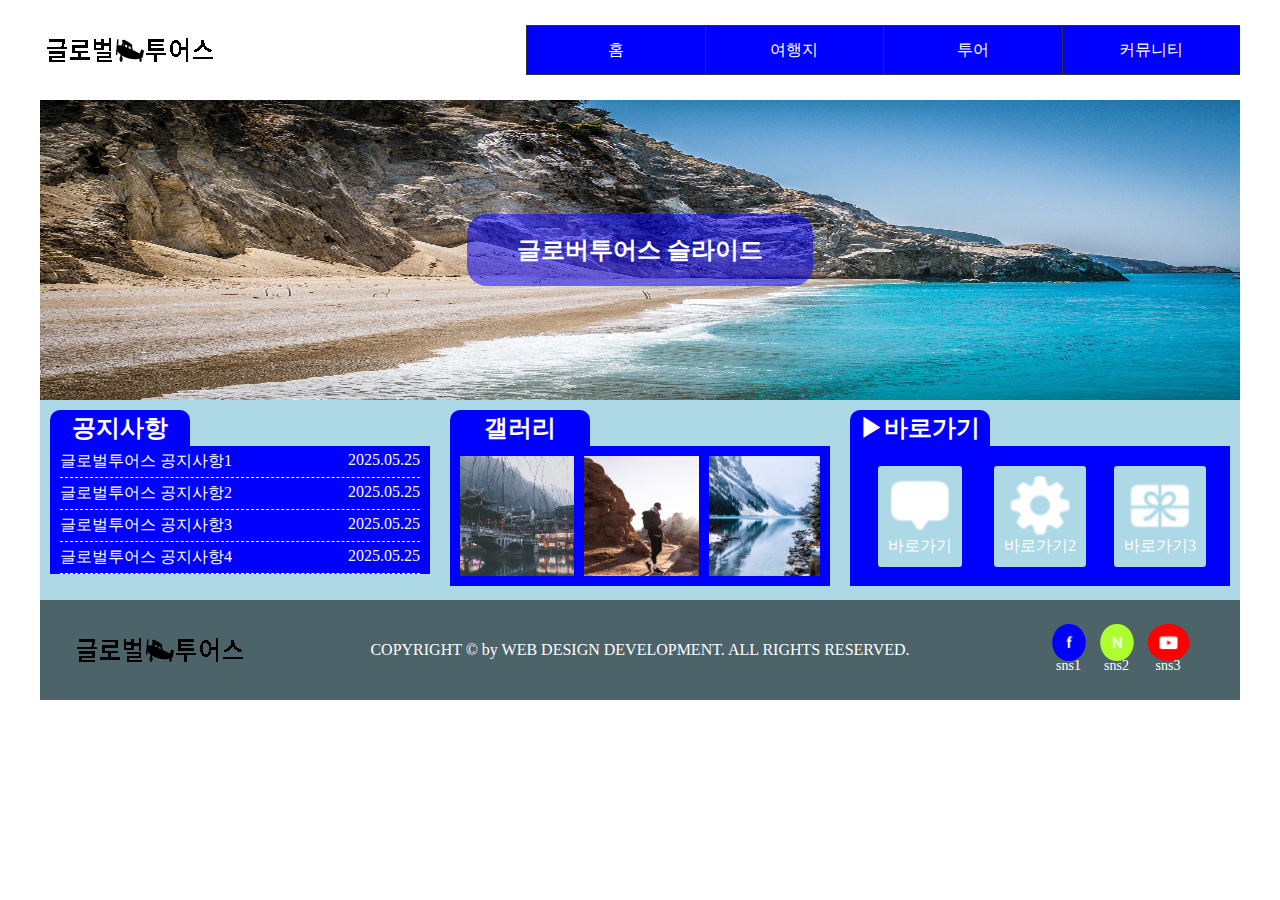
<file: 20250503 연습/유형 A/index.html>
<!DOCTYPE html>
<html lang="en">
<head>
    <meta charset="UTF-8">
    <meta name="viewport" content="width=device-width, initial-scale=1.0">
    <title>글로벌 투어스로 오세요</title>
    <link href="css/index.css" rel="stylesheet">
    <script src="js/jquery-1.12.3.js"></script>
    <script src="js/index.js"></script>
</head>
<body>
    <div id="main-div">
        <header>
            <h1><a href="#"><img src="images/logo.png" alt="글로벌투어스 로고" width="180" height="40"></a></h1>
            <div>
                <nav>
                    <ul>
                        <li>
                            <a href="#">홈</a>
                            <ul class="sub">
                                <li><a href="#">회사소개</a></li>
                                <li><a href="#">CEO인사말</a></li>
                                <li><a href="#">회사비전</a></li>
                                <li><a href="#">오시는길</a></li>
                            </ul>
                        </li>
                        <li>
                            <a href="#">여행지</a>
                            <ul class="sub">
                                <li><a href="#">아시아</a></li>
                                <li><a href="#">유럽</a></li>
                                <li><a href="#">북미</a></li>
                                <li><a href="#">기타지역</a></li>
                            </ul>
                        </li>
                        <li>
                            <a href="#">투어</a>
                            <ul class="sub">
                                <li><a href="#">패키지 투어</a></li>
                                <li><a href="#">맞춤형 투어</a></li>
                                <li><a href="#">테마 투어</a></li>
                                <li><a href="#">당일치기</a></li>
                            </ul>
                        </li>
                        <li>
                            <a href="#">커뮤니티</a>
                            <ul class="sub">
                                <li><a href="#">이용후기</a></li>
                                <li><a href="#">갤러리</a></li>
                                <li><a href="#">문의하기</a></li>
                            </ul>
                        </li>
                    </ul>
                </nav>
            </div>
        </header>
        <main>
            <ul class="slide">
                <li><a href="#">
                    <h2>글로버투어스 슬라이드</h2>
                    <img src="images/s1.jpg" alt="슬라이드" width="1200" height="300">
                </a></li>

                <li><a href="#">
                    <h2>글로버투어스 슬라이드2</h2>
                    <img src="images/s2.jpg" alt="슬라이드2" width="1200" height="300">
                </a></li>

                <li><a href="#">
                    <h2>글로버투어스 슬라이드3</h2>
                    <img src="images/s3.jpg" alt="슬라이드3" width="1200" height="300">
                </a></li>
            </ul>
            <section class="contents">
                <article class="notice">
                    <h2>공지사항</h2>
                    <ul>
                        <li><a href="#"><span>글로벌투어스 공지사항1</span><span>2025.05.25</span></a></li>
                        <li><a href="#"><span>글로벌투어스 공지사항2</span><span>2025.05.25</span></a></li>
                        <li><a href="#"><span>글로벌투어스 공지사항3</span><span>2025.05.25</span></a></li>
                        <li><a href="#"><span>글로벌투어스 공지사항4</span><span>2025.05.25</span></a></li>
                    </ul>
                </article>
                <article class="gallery">
                    <h2>갤러리</h2>
                    <ul>
                        <li><a href="#"><img src="images/g1.jpg" alt="gallery 이미지1" width="120" height="120"></a></li>
                        <li><a href="#"><img src="images/g2.jpg" alt="gallery 이미지2" width="120" height="120"></a></li>
                        <li><a href="#"><img src="images/g3.jpg" alt="gallery 이미지3" width="120" height="120"></a></li>
                    </ul>
                </article>
                <article class="rightGo">
                    <h2>▶바로가기</h2>
                    <ul>
                        <li><a href="#"><img src="images/icon01.png" alt="바로가기 이미지1" width="60" height="60"><span>바로가기</span></a></li>
                        <li><a href="#"><img src="images/icon02.png" alt="바로가기 이미지2" width="60" height="60"><span>바로가기2</span></a></li>
                        <li><a href="#"><img src="images/icon03.png" alt="바로가기 이미지3" width="60" height="60"><span>바로가기3</span></a></li>
                    </ul>
                </article>
            </section>
        </main>
        <footer>
            <article><a href="#"><img src="images/graylogo.png" width="180" height="40" alt="푸터 그레이스케일 로고"></a></article>
            <article><span>COPYRIGHT © by WEB DESIGN DEVELOPMENT. ALL RIGHTS RESERVED.</span></article>
            <article class="snsHolder"><ul>
                <li><a href="#"><img src="images/sns1.png" alt="sns이미지1" width="8" height="11"></a><span>sns1</span></li>
                <li><a href="#"><img src="images/sns2.png" alt="sns이미지2" width="8" height="11"></a><span>sns2</span></li>
                <li><a href="#"><img src="images/sns3.png" alt="sns이미지3" width="15" height="11"></a><span>sns3</span></li>
            </ul></article>
        </footer>
    </div>

    <div id="modal">
        <div class="wrap">
            <h2>글로버투어스 공지사항</h2>
            <img src="images/pop.jpg" alt="팝업이미지" width="500" height="400">
            <p>글로버 투어스 공지사항
                팝업창 내용입니다.
                <strong>강조하고 싶을 부분은 강조해주세요!</strong>
            </p>
        </div>
        <button class="modal_btn">닫기</button>
    </div>
</body>
</html>
</file>
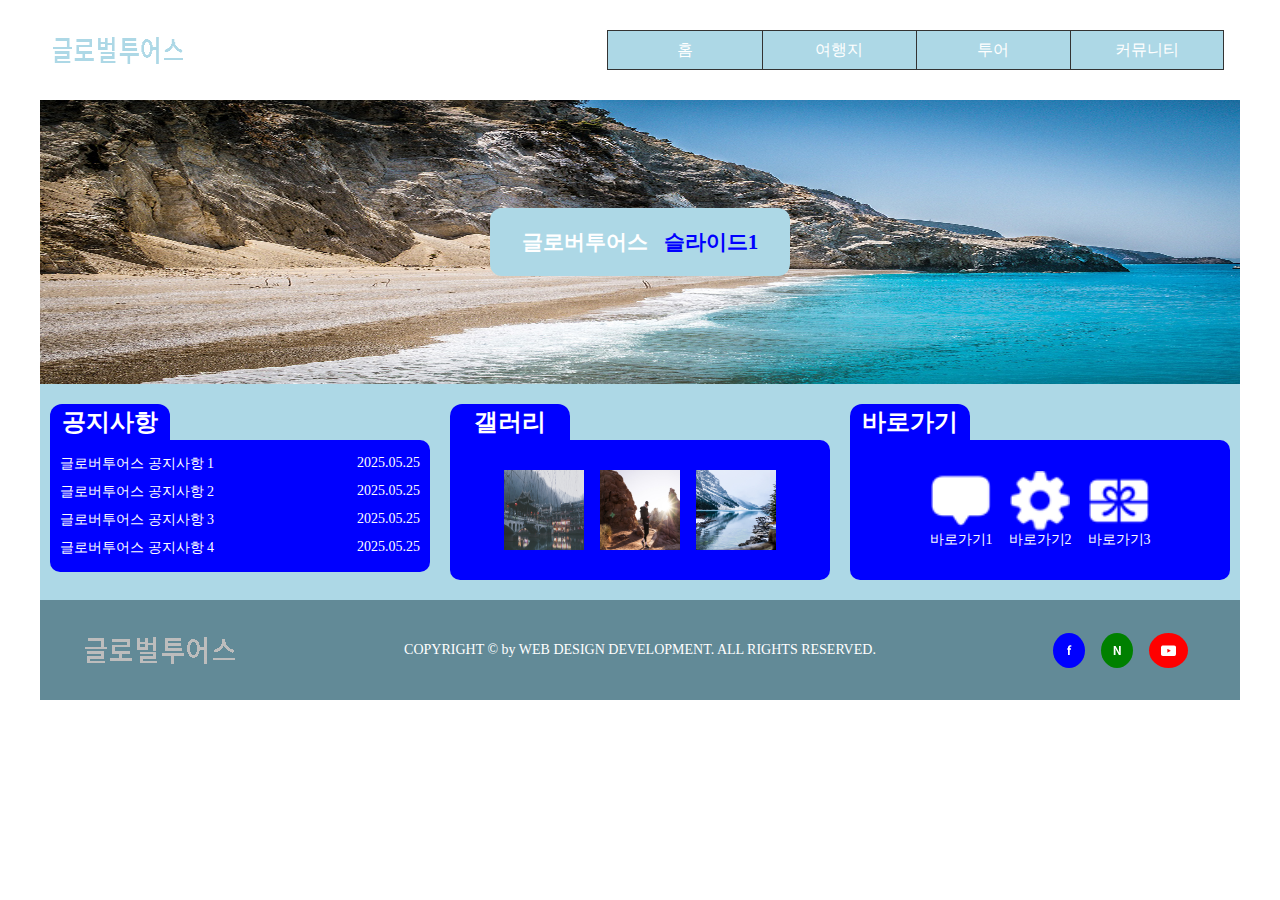
<file: 20250504 연습/a유형복습/index.html>
<!DOCTYPE html>
<html lang="en">
<head>
    <meta charset="UTF-8">
    <meta name="viewport" content="width=device-width, initial-scale=1.0">
    <title>글로벌투어스 홈페이지</title>
    <link href="css/style.css" rel="stylesheet">
    <script src="js/jquery-1.12.3.js"></script>
    <script src="js/script.js" type="module"></script>
</head>
<body>
    <div id="whole-wrap">
        <header>
            <h1><a href="#"><img src="images/logo.png" alt="글로벌투어스 로고" width="180" height="40"></a></h1>
            <nav id="nav">
                <ul>
                    <li>
                        <a href="#">홈</a>
                        <ul class="subNav">
                            <li><a href="#">회사소개</a></li>
                            <li><a href="#">CEO인사말</a></li>
                            <li><a href="#">회사비전</a></li>
                            <li><a href="#">오시는길</a></li>
                        </ul>
                    </li>
                    <li>
                        <a href="#">여행지</a>
                        <ul class="subNav">
                            <li><a href="#">아시아</a></li>
                            <li><a href="#">유럽</a></li>
                            <li><a href="#">북미</a></li>
                            <li><a href="#">기타지역</a></li>
                        </ul>
                    </li>
                    <li>
                        <a href="#">투어</a>
                        <ul class="subNav">
                            <li><a href="#">패키지 투어</a></li>
                            <li><a href="#">맞춤형 투어</a></li>
                            <li><a href="#">테마 투어</a></li>
                            <li><a href="#">당일치기</a></li>
                        </ul>
                    </li>
                    <li>
                        <a href="#">커뮤니티</a>
                        <ul class="subNav">
                            <li><a href="#">이용후기</a></li>
                            <li><a href="#">갤러리</a></li>
                            <li><a href="#">문의하기</a></li>
                        </ul>
                    </li>
                </ul>
            </nav>
        </header>
        <main>
            <div id="main1">
                <ul id="slideUl">
                    <li>
                        <a href="#"><img src="images/s1.jpg" alt="메인 슬라이드1"></a>
                        <div>글로버투어스<span>슬라이드1</span></div>
                    </li>
                    <li>
                        <a href="#"><img src="images/s2.jpg" alt="메인 슬라이드2"></a>
                        <div>글로버투어스<span>슬라이드2</span></div>
                    </li>
                    <li>
                        <a href="#"><img src="images/s3.jpg" alt="메인 슬라이드3"></a>
                        <div>글로버투어스<span>슬라이드3</span></div>
                    </li>
                </ul>
            </div>
            <div id="main2">
                <article class="main2Article firstArticle">
                    <h2>공지사항</h2>
                    <ul>
                        <li><a href="#">글로버투어스 공지사항 1 <span>2025.05.25</span></a></li>
                        <li><a href="#">글로버투어스 공지사항 2 <span>2025.05.25</span></a></li>
                        <li><a href="#">글로버투어스 공지사항 3 <span>2025.05.25</span></a></li>
                        <li><a href="#">글로버투어스 공지사항 4 <span>2025.05.25</span></a></li>
                    </ul>
                </article>
                <article class="main2Article secArticle">
                    <h2>갤러리</h2>
                    <ul>
                        <li><a href="#"><img src="images/g1.jpg" alt="갤러리 이미지1" width="80" height="80"></a></li>
                        <li><a href="#"><img src="images/g2.jpg" alt="갤러리 이미지2" width="80" height="80"></a></li>
                        <li><a href="#"><img src="images/g3.jpg" alt="갤러리 이미지3" width="80" height="80"></a></li>
                    </ul>
                </article>
                <article class="main2Article trdArticle">
                    <h2>바로가기</h2>
                    <ul>
                        <li><a href="#"><img src="images/icon01.png" alt="바로가기 이미지1" width="60" height="60"><span>바로가기1</span></a></li>
                        <li><a href="#"><img src="images/icon02.png" alt="바로가기 이미지2" width="60" height="60"><span>바로가기2</span></a></li>
                        <li><a href="#"><img src="images/icon03.png" alt="바로가기 이미지3" width="60" height="60"><span>바로가기3</span></a></li>
                    </ul>
                </article>
            </div>
        </main>
        <footer>
            <div><a href="#"><img src="images/graylogo.png" alt="그레이스케일 푸터 로고" width="180" height="40"></a></div>
            <div><p>COPYRIGHT © by WEB DESIGN DEVELOPMENT. ALL RIGHTS RESERVED.</p></div>
            <div>
                <ul>
                    <li><a href="#"><img src="images/sns1.png" alt="푸터 sns 이미지1" width="8" height="11"></a></li>
                    <li><a href="#"><img src="images/sns2.png" alt="푸터 sns 이미지1" width="8" height="11"></a></li>
                    <li><a href="#"><img src="images/sns3.png" alt="푸터 sns 이미지1" width="15" height="11"></a></li>
                </ul>
            </div>
        </footer>
    </div>

    <div id="modal">
        <div>
            <h2>제목: 글로버투어스 공지사항</h2>
            <img src="images/pop.jpg" alt="글로버투어스팝업 이미지" width="400" height="200">
            <p>글로버 투어스 공지사항
                팝업창 내용입니다.
            <span>강조하고 싶을 부분은 강조해주세요!</span></p>
        </div>
        <button class="theBtn">닫기</button>
    </div>
</body>
</html>
</file>
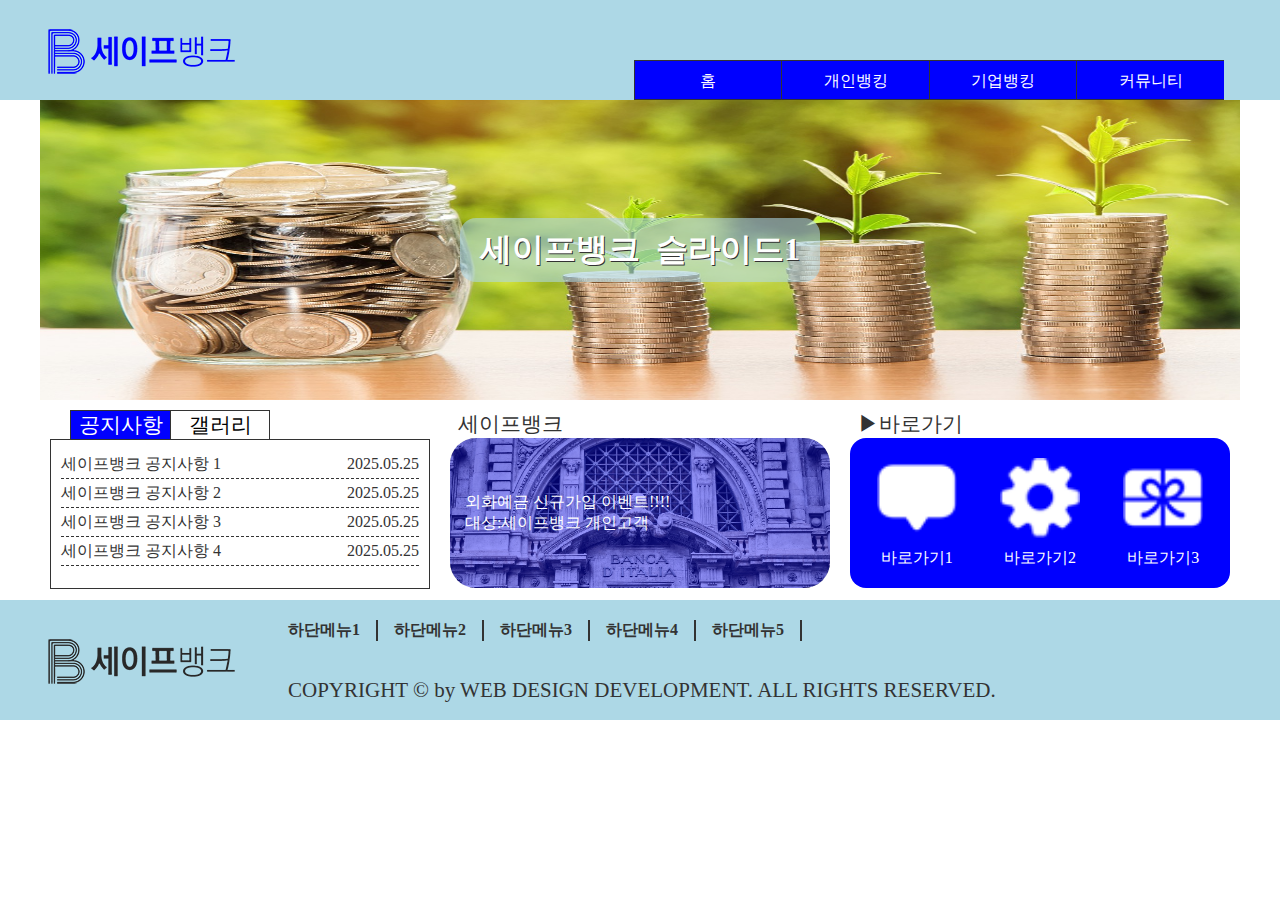
<file: 20250504 연습/b유형첫공부/index.html>
<!DOCTYPE html>
<html lang="en">
<head>
    <meta charset="UTF-8">
    <meta name="viewport" content="width=device-width, initial-scale=1.0">
    <title>세이프뱅크 홈페이지</title>
    <link href="css/style.css" rel="stylesheet">
    <script src="js/jquery-1.12.3.js"></script>
    <script src="js/script.js" type="module"></script>
</head>
<body>
    <div id="origin-wrap">
        <header>
            <div id="real-header">
                <h1><a href="#"><img src="images/logo.png" alt="세이프뱅크 로고 이미지" width="200" height="58"></a></h1>
                <nav id="main-nav">
                    <ul>
                        <li>
                            <a href="#">홈</a>
                            <ul>
                                <li><a href="#">회사소개</a></li>
                                <li><a href="#">경영진소개</a></li>
                                <li><a href="#">사회적책임</a></li>
                                <li><a href="#">역사&연혁</a></li>
                            </ul>
                        </li>
                        <li>
                            <a href="#">개인뱅킹</a>
                            <ul>
                                <li><a href="#">계좌개설</a></li>
                                <li><a href="#">대출상품</a></li>
                                <li><a href="#">예금상품</a></li>
                                <li><a href="#">카드서비스</a></li>
                            </ul>
                        </li>
                        <li>
                            <a href="#">기업뱅킹</a>
                            <ul>
                                <li><a href="#">기업계좌</a></li>
                                <li><a href="#">금융지원</a></li>
                                <li><a href="#">결제서비스</a></li>
                                <li><a href="#">컨설팅</a></li>
                            </ul>
                        </li>
                        <li>
                            <a href="#">커뮤니티</a>
                            <ul>
                                <li><a href="#">최신뉴스</a></li>
                                <li><a href="#">공지사항</a></li>
                                <li><a href="#">고객센터</a></li>
                            </ul>
                        </li>
                    </ul>
                </nav>
            </div>
        </header>
        <main>
            <div class="slide">
                <ul>
                    <li><a href="#"><img src="images/s1.jpg" alt="슬라이드 이미지1"><div>세이프뱅크 <span>슬라이드1</span></div></a></li>
                    <li><a href="#"><img src="images/s2.jpg" alt="슬라이드 이미지2"><div>세이프뱅크 <span>슬라이드2</span></div></a></li>
                    <li><a href="#"><img src="images/s3.jpg" alt="슬라이드 이미지3"><div>세이프뱅크 <span>슬라이드3</span></div></a></li>
                </ul>
            </div>
            
            <div class="main2">
                <div class="mainArticle firArticle">
                    <div id="h2Wrapper">
                        <h2><button class="active">공지사항</button></h2>
                        <h2><button>갤러리</button></h2>
                    </div>
                    <div id="notice" class="same active">
                        <ul>
                            <li><a href="#">세이프뱅크 공지사항 1<span>2025.05.25</span></a></li>
                            <li><a href="#">세이프뱅크 공지사항 2<span>2025.05.25</span></a></li>
                            <li><a href="#">세이프뱅크 공지사항 3<span>2025.05.25</span></a></li>
                            <li><a href="#">세이프뱅크 공지사항 4<span>2025.05.25</span></a></li>
                        </ul>
                    </div>
                    <div id="gallery" class="same">
                        <ul>
                            <li><a href="#"><img src="images/g1.jpg" alt="갤러리 이미지1" width="80" height="80"></a></li>
                            <li><a href="#"><img src="images/g2.jpg" alt="갤러리 이미지2" width="80" height="80"></a></li>
                            <li><a href="#"><img src="images/g3.jpg" alt="갤러리 이미지3" width="80" height="80"></a></li>
                        </ul>
                    </div>
                </div>
                <article class="mainArticle secArticle">
                    <h2>세이프뱅크</h2>
                    <div>
                        <div></div>
                        <p>외화예금 신규가입 이벤트!!!!
                            대상:세이프뱅크 개인고객</p>
                    </div>
                </article>
                <article class="mainArticle trdArticle">
                    <h2>▶바로가기</h2>
                    <ul>
                        <li><a href="#"><img src="images/icon01.png" alt="바로가기 이미지1" width="80" height="80"><span>바로가기1</span></a></li>
                        <li><a href="#"><img src="images/icon02.png" alt="바로가기 이미지1" width="80" height="80"><span>바로가기2</span></a></li>
                        <li><a href="#"><img src="images/icon03.png" alt="바로가기 이미지1" width="80" height="80"><span>바로가기3</span></a></li>
                    </ul>
                </article>
            </div>
        </main>
        <footer>
            <div id="realFooter">
                <div class="footerLogo"><a href="#"><img src="images/graylogo.png" alt="푸터로고" width="200" height="58"></a></div>
                <div class="rest">
                    <ul>
                        <li><a href="#">하단메뉴1</a></li>
                        <li><a href="#">하단메뉴2</a></li>
                        <li><a href="#">하단메뉴3</a></li>
                        <li><a href="#">하단메뉴4</a></li>
                        <li><a href="#">하단메뉴5</a></li>
                    </ul>

                    <div class="copyright">COPYRIGHT © by WEB DESIGN DEVELOPMENT. ALL RIGHTS RESERVED.
                    </div>
                </div>
            </div>
        </footer>
    </div>

    <div id="modal">
        <div class="modalWrap">
            <h2>제목: 세이프뱅크 공지사항</h2>
            <img src="images/pop.jpg" alt="팝업이미지" width="400" height="200">
            <p>내용:세이프뱅크 공지사항
                팝업창 내용입니다.
                <span>강조하고 싶을 부분은 강조해주세요!</span>
            </p>
        </div>
        <button class="exit">닫기</button>
    </div>
</body>
</html>
</file>
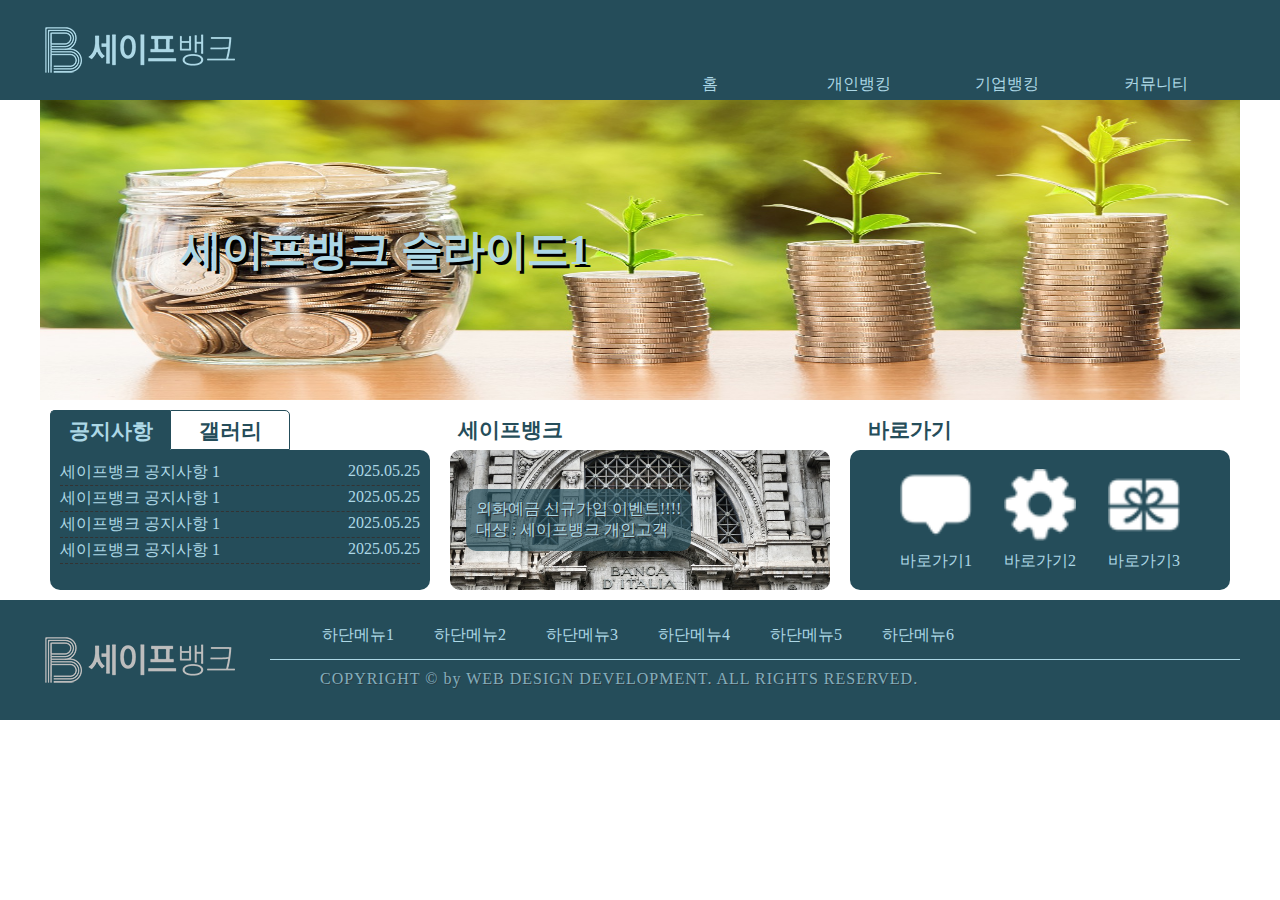
<file: 20250505 연습/b유형복습/index.html>
<!DOCTYPE html>
<html lang="en">
<head>
    <meta charset="UTF-8">
    <meta name="viewport" content="width=device-width, initial-scale=1.0">
    <title>세이프뱅크</title>
    <link href="css/style.css" rel="stylesheet">
    <script src="js/jquery-1.12.3.js"></script>
    <script src="js/script.js" type="module"></script>
</head>
<body>
    <div id="main-wrap">
        <header>
            <div id="real-header">
                <div id="logo-wrapper">
                    <h1><a href="#"><img src="images/logo.png" alt="세이프뱅크 로고" width="200" height="52"></a></h1>
                </div>
                <div id="nav-wrapper">
                    <nav>
                        <ul>
                            <li>
                                <a href="#">홈</a>
                                <ul class="sub-nav">
                                    <li><a href="#">회사소개</a></li>
                                    <li><a href="#">경영진소개</a></li>
                                    <li><a href="#">사회적책임</a></li>
                                    <li><a href="#">역사&연혁</a></li>
                                </ul>
                            </li>
                            <li>
                                <a href="#">개인뱅킹</a>
                                <ul class="sub-nav">
                                    <li><a href="#">계좌개설</a></li>
                                    <li><a href="#">대출상품</a></li>
                                    <li><a href="#">예금상품</a></li>
                                    <li><a href="#">카드서비스</a></li>
                                </ul>
                            </li>
                            <li>
                                <a href="#">기업뱅킹</a>
                                <ul class="sub-nav">
                                    <li><a href="#">기업계좌</a></li>
                                    <li><a href="#">금융지원</a></li>
                                    <li><a href="#">결제서비스</a></li>
                                    <li><a href="#">컨설팅</a></li>
                                </ul>
                            </li>
                            <li>
                                <a href="#">커뮤니티</a>
                                <ul class="sub-nav">
                                    <li><a href="#">최신뉴스</a></li>
                                    <li><a href="#">공지사항</a></li>
                                    <li><a href="#">고객센터</a></li>
                                </ul>
                            </li>
                        </ul>
                    </nav>
                </div>
            </div>
        </header>
        <main>
            <div id="slide-div">
                <ul>
                    <li><a href="#"><img src="images/s1.jpg" alt="슬라이드 이미지1"><span>세이프뱅크 슬라이드1</span></a></li>
                    <li><a href="#"><img src="images/s2.jpg" alt="슬라이드 이미지2"><span>세이프뱅크 슬라이드2</span></a></li>
                    <li><a href="#"><img src="images/s3.jpg" alt="슬라이드 이미지3"><span>세이프뱅크 슬라이드3</span></a></li>
                </ul>
            </div>
            <div id="other-div">
                <div id="not-div">
                    <div id="h2-wrapper">
                        <h2 class="active">공지사항</h2>
                        <h2>갤러리</h2>
                    </div>

                    <div id="take-2-wrapper">
                        <div id="notice" class="active">
                            <ul>
                                <li><a href="#">세이프뱅크 공지사항 1<span>2025.05.25</span></a></li>
                                <li><a href="#">세이프뱅크 공지사항 1<span>2025.05.25</span></a></li>
                                <li><a href="#">세이프뱅크 공지사항 1<span>2025.05.25</span></a></li>
                                <li><a href="#">세이프뱅크 공지사항 1<span>2025.05.25</span></a></li>
                            </ul>
                        </div>

                        <div id="gallery">
                            <ul>
                                <li><a href="#"><img src="images/g1.jpg" alt="갤러리 이미지1" width="100" height="80"></a></li>
                                <li><a href="#"><img src="images/g2.jpg" alt="갤러리 이미지2" width="100" height="80"></a></li>
                                <li><a href="#"><img src="images/g3.jpg" alt="갤러리 이미지3" width="100" height="80"></a></li>
                            </ul>
                        </div>
                    </div>
                </div>
                <article id="banner-div">
                    <h2>세이프뱅크</h2>
                    <div>
                        <div></div>
                        <p>외화예금 신규가입 이벤트!!!!<br>대상 : 세이프뱅크 개인고객</p>
                    </div>
                </article>
                <article id="right-go-div">
                    <h2>바로가기</h2>
                    <ul>
                        <li><a href="#"><img src="images/icon01.png" alt="바로가기 이미지1"><span>바로가기1</span></a></li>
                        <li><a href="#"><img src="images/icon02.png" alt="바로가기 이미지2"><span>바로가기2</span></a></li>
                        <li><a href="#"><img src="images/icon03.png" alt="바로가기 이미지3"><span>바로가기3</span></a></li>
                    </ul>
                </article>
            </div>
        </main>
        <footer>
            <div id="real-footer">
                <div id="footer-logo-wrapper"><a href="#"><img src="images/graylogo.png" alt="푸터 로고 이미지입니다" width="200" height="52"></a></div>
                <div id="footer-other-wrapper">
                    <div id="footer-menu">
                        <ul>
                            <li><a href="#">하단메뉴1</a></li>
                            <li><a href="#">하단메뉴2</a></li>
                            <li><a href="#">하단메뉴3</a></li>
                            <li><a href="#">하단메뉴4</a></li>
                            <li><a href="#">하단메뉴5</a></li>
                            <li><a href="#">하단메뉴6</a></li>
                        </ul>
                    </div>
                    <div id="footer-copyright">COPYRIGHT © by WEB DESIGN DEVELOPMENT. ALL RIGHTS RESERVED.</div>
                </div>
            </div>
        </footer>
    </div>

    <div id="modal">
        <div id="modal-wrap">
            <h2>세이프뱅크 공지사항</h2>
            <img src="images/pop.jpg" alt="세이프뱅크 팝업 이미지" width="500" height="300">
            <p>세이프뱅크 공지사항
                팝업창 내용입니다.
                <span>강조하고 싶을 부분은 강조해주세요!</span>
            </p>
        </div>

        <button>닫기</button>
    </div>
</body>
</html>
</file>
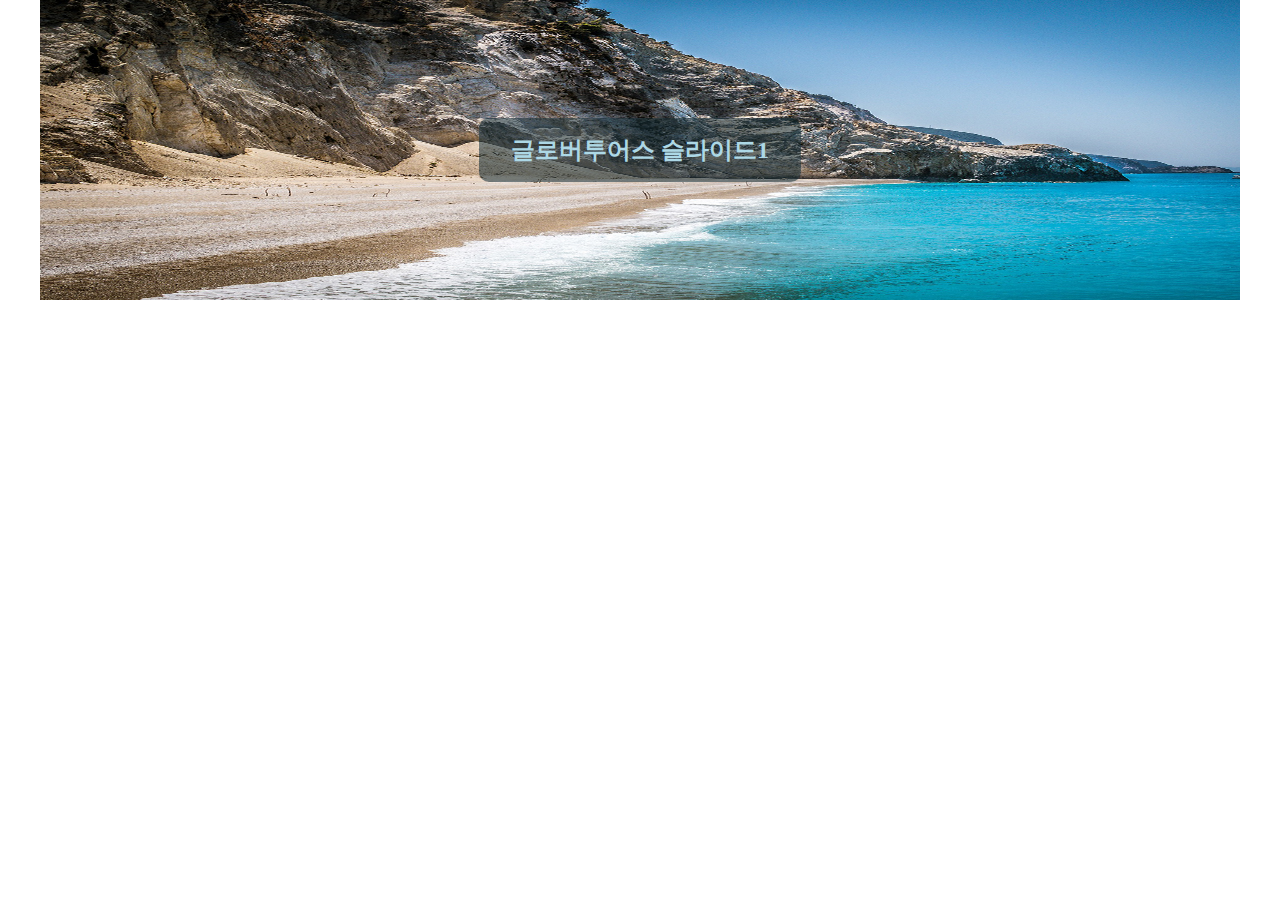
<file: 20250506 연습/a 유형 슬라이드 복습/index.html>
<!DOCTYPE html>
<html lang="en">
<head>
    <meta charset="UTF-8">
    <meta name="viewport" content="width=device-width, initial-scale=1.0">
    <title>글로벌투어스</title>
    <link href="css/style.css" rel="stylesheet">
    <script src="js/jquery-1.12.3.js"></script>
    <script src="js/script.js"></script>
</head>
<body>
    <div id="slide">
        <ul>
            <li><a href="#"><img src="images/s1.jpg" alt="슬라이드 이미지1"><span>글로버투어스 슬라이드1</span></a></li>
            <li><a href="#"><img src="images/s2.jpg" alt="슬라이드 이미지2"><span>글로버투어스 슬라이드1</span></a></li>
            <li><a href="#"><img src="images/s3.jpg" alt="슬라이드 이미지3"><span>글로버투어스 슬라이드1</span></a></li>
        </ul>
    </div>
</body>
</html>
</file>
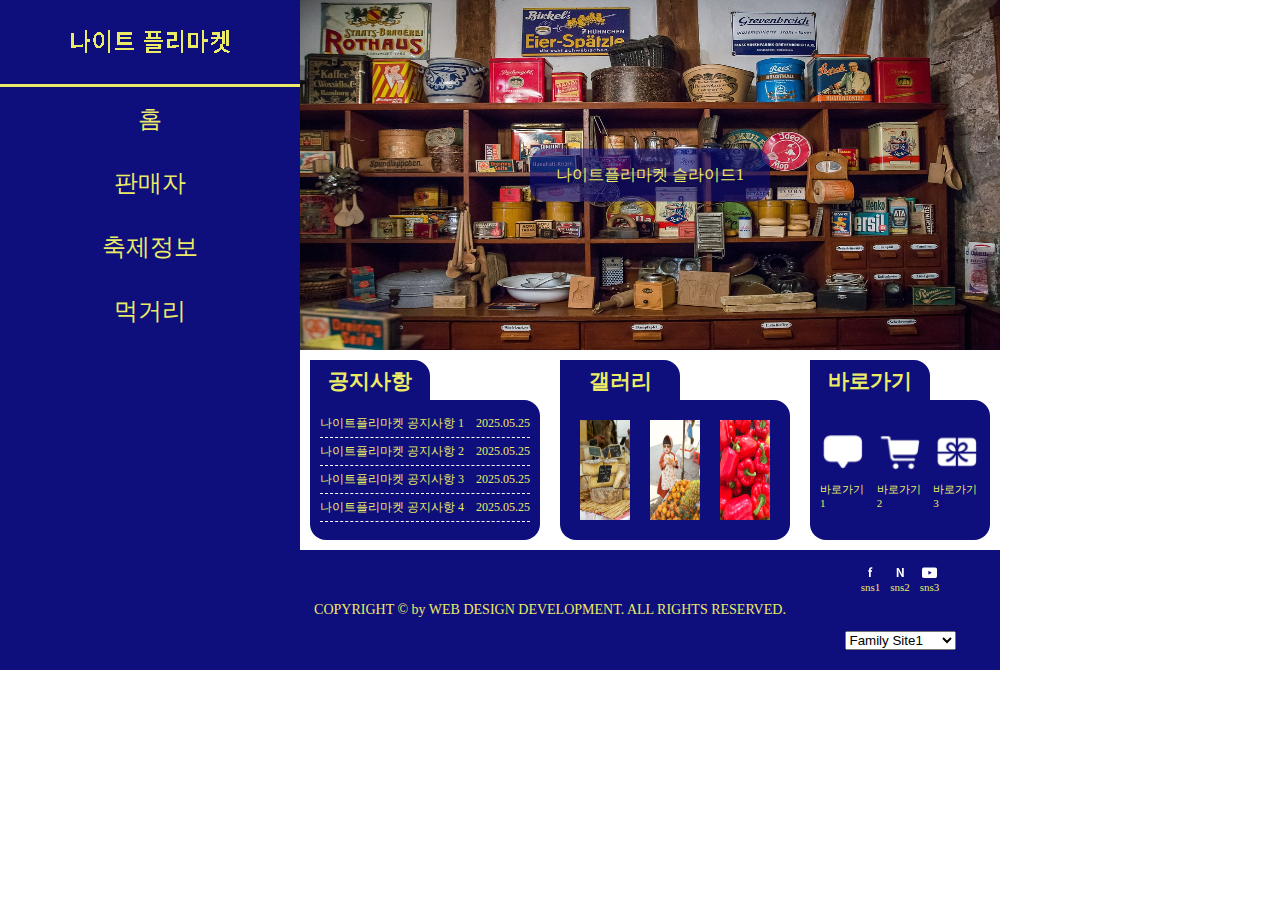
<file: 20250506 연습/c유형 첫 공부/index.html>
<!DOCTYPE html>
<html lang="en">
<head>
    <meta charset="UTF-8">
    <meta name="viewport" content="width=device-width, initial-scale=1.0">
    <title>나트 플리마켓</title>
    <link href="css/style.css" rel="stylesheet">
    <script src="js/jquery-1.12.3.js"></script>
    <script src="js/script.js"></script>
</head>
<body>
    <div id="whole-wrapper">
        <header>
            <h1><a href="#"><img src="images/logo.png" alt="나이트 플리마켓 로고" width="200" height="40"></a></h1>
            <nav>
                <ul>
                    <li>
                        <a href="#">홈</a>
                        <ul>
                            <li><a href="#">소개</a></li>
                            <li><a href="#">행사일정</a></li>
                            <li><a href="#">공지사항</a></li>
                            <li><a href="#">갤러리</a></li>
                        </ul>
                    </li>
                    <li>
                        <a href="#">판매자</a>
                        <ul>
                            <li><a href="#">판매자 목록</a></li>
                            <li><a href="#">판매자 등록</a></li>
                            <li><a href="#">판매자 가이드</a></li>
                        </ul>
                    </li>
                    <li>
                        <a href="#">축제정보</a>
                        <ul>
                            <li><a href="#">행사개요</a></li>
                            <li><a href="#">주요이벤트</a></li>
                            <li><a href="#">참여아티스트</a></li>
                            <li><a href="#">위치안내</a></li>
                        </ul>
                    </li>
                    <li>
                        <a href="#">먹거리</a>
                        <ul>
                            <li><a href="#">푸드트럭</a></li>
                            <li><a href="#">지역특산물</a></li>
                            <li><a href="#">추천메뉴</a></li>
                            <li><a href="#">할인쿠폰</a></li>
                        </ul>
                    </li>
                </ul>
            </nav>
        </header>
        <div id="right-wrapper">
            <main>
                <div id="slide">
                    <ul>
                        <li><a href="#"><img src="images/s1.jpg" alt="슬라이드1"><span>나이트플리마켓 슬라이드1</span></a></li>
                        <li><a href="#"><img src="images/s2.jpg" alt="슬라이드2"><span>나이트플리마켓 슬라이드2</span></a></li>
                        <li><a href="#"><img src="images/s3.jpg" alt="슬라이드3"><span>나이트플리마켓 슬라이드3</span></a></li>
                    </ul>
                </div>
                <div id="treeo">
                    <article id="notice">
                        <h2>공지사항</h2>
                        <ul>
                            <li><a href="#">나이트플리마켓 공지사항 1<span>2025.05.25</span></a></li>
                            <li><a href="#">나이트플리마켓 공지사항 2<span>2025.05.25</span></a></li>
                            <li><a href="#">나이트플리마켓 공지사항 3<span>2025.05.25</span></a></li>
                            <li><a href="#">나이트플리마켓 공지사항 4<span>2025.05.25</span></a></li>
                        </ul>
                    </article>

                    <article id="gallery">
                        <h2>갤러리</h2>
                        <ul>
                            <li><a href="#"><img src="images/g1.jpg" alt="갤러리 이미지1" width="80" height="120"></a></li>
                            <li><a href="#"><img src="images/g2.jpg" alt="갤러리 이미지2" width="80" height="120"></a></li>
                            <li><a href="#"><img src="images/g3.jpg" alt="갤러리 이미지3" width="80" height="120"></a></li>
                        </ul>
                    </article>

                    <article id="rightGo">
                        <h2>바로가기</h2>
                        <ul>
                            <li><a href="#"><img src="images/icon01.png" alt="바로가기 이미지1" width="40" height="40"><span>바로가기1</span></a></li>
                            <li><a href="#"><img src="images/icon02.png" alt="바로가기 이미지1" width="40" height="40"><span>바로가기2</span></a></li>
                            <li><a href="#"><img src="images/icon03.png" alt="바로가기 이미지1" width="40" height="40"><span>바로가기3</span></a></li>
                        </ul>
                    </article>
                </div>
            </main>
            <footer>
                <div id="copyright"><p>COPYRIGHT © by WEB DESIGN DEVELOPMENT. ALL RIGHTS RESERVED.</p></div>
                <div id="sns">
                    <div id="sns-wrapper">
                        <ul>
                            <li><a href="#"><img src="images/sns1.png" alt="sns 이미지1" width="8" height="11"><span>sns1</span></a></li>
                            <li><a href="#"><img src="images/sns2.png" alt="sns 이미지2" width="8" height="11"><span>sns2</span></a></li>
                            <li><a href="#"><img src="images/sns3.png" alt="sns 이미지3" width="15" height="11"><span>sns3</span></a></li>
                        </ul>
                    </div>
                    <div id="family">
                        <select>
                            <optgroup label="familySite">
                                <option>Family Site1</option>
                                <option>Family Site2</option>
                                <option>Family Site3</option>
                            </optgroup>
                        </select>
                    </div>
                </div>
            </footer>
        </div>

        <div id="real-modal">
            <div id="modal">
                <div id="modal-logo-wrapper"><h2><a href="#"><img src="images/logo.png" alt="모달창 로고" width="200" height="40"></a></h2></div>
                <div id="modal-wrap">
                    <h2>나이트플리마켓 공지사항</h2>
                    <img src="images/pop.jpg" alt="모달창 이미지">
                    <p>나이트플리마켓 공지사항
                    팝업창 내용입니다.
                    <span>강조하고 싶을 부분은 강조해주세요!</span></p>
                </div>

                <button>닫기</button>
            </div>
        </div>
    </div>
</body>
</html>
</file>
<file: 20250503 연습/유형 A/css/index.css>
* {
    margin: 0;
    padding: 0;
}
body {
    background: #ffffff;
    color: #333333;
}
img {
    vertical-align: top;
}
a {
    text-decoration: none;
    color: #333333;
    display: block;
}
li {
    list-style: none;
}
:root {
    --main-clr  : blue;
    --sub-clr : lightblue;
}
button {
    cursor: pointer;
}


/*main-div*/
#main-div {
    width: 1200px;
    margin: 0 auto 0;
    height: 700px;
}
header {
    width: 100%;
    height: 100px;
}
main {
    width: 100%;
    height: 500px;
}
footer {
    width: 100%;
    height: 100px;
}

/*header*/
header {
    display: flex;
    flex-direction: row;
    align-items: center;
}
header > h1 > a {
    width: 180px;
    height: 100%;
    display: flex;
    align-items: center;
}
header > div {
    width: 100%;
    display: flex;
    justify-content: flex-end;
    align-items: center;
}
header > div > nav {
    width: 70%;
    height: 50px;
}
nav > ul {
    width: 100%;
    display: flex;
    height: 50px;
}
nav > ul > li {
    width: 25%;
    position: relative;
    background: var(--main-clr);
    z-index: 10;
}
nav > ul > li > a {
    width: 100%;
    height: 50px;
    line-height: 50px;
    display: flex;
    align-items: center;
    justify-content: center;
    box-sizing: border-box;
    border: 1px solid #333333;
    border-right: none;
    max-height: 50px;
    padding: 20px 0;
    color: white;
}
nav > ul > li > a:last-child {
    border-right: 1px solid #333333;
}
nav > ul > li:hover {
    color: white !important;
    background: var(--sub-clr);
}
nav > ul > li:hover > a {
    color: white;
}
nav > ul > li > ul {
    width: 100%;
    height: auto;
    display: none;
    background: white;
}
nav > ul > li > ul > li {
    display: block;
    text-align: center;
}
nav > ul > li > ul > li {
    padding: 2px 0;
}
nav > ul > li > ul > li:hover {
    background: var(--sub-clr);
}
nav > ul > li > ul > li:hover > a {
    color: white;
}

/*main*/
main {
    overflow: hidden;
    display: flex;
    flex-direction: column;
}
main > ul {
    width: 3600px;
    height: 300px;
    display: flex;
    flex-direction: row;
    overflow: hidden;
    transition: transform .5s ease-in-out;
}
main > ul > li {
    width: 1200px;
    flex-shrink: 0;
}
main > ul > li > a {
    position: relative;
}
main > ul > li > a > h2 {
    position: absolute;
    top: 50%;
    left: 50%;
    transform: translate(-50%, -50%);
    padding: 20px 50px;
    background: #0000ff85;
    color: #ffffff;
    border-radius: 20px;
}
main > ul > li > a > img {
    width: 100%;
}
main > section {
    width: 100%;
    height: 200px;
    background: lightblue;
    display: flex;
}
main > section > article{
    width: 400px;
    flex-shrink: 0;
}
.notice {
    display: flex;
    flex-direction: column;
    box-sizing: border-box;
    padding: 10px;
}
.notice > h2 {
    color: white;
    background: var(--main-clr);
    font-size: 24px;
    display: inline-block;
    width: 120px;
    padding: 2px 10px;
    text-align: center;
    border-radius: 10px 10px 0 0;
}
.notice > ul {
    background: var(--main-clr);
    color: white;
    box-sizing: border-box;
    padding: 0 10px;
}
.notice > ul > li {
    box-sizing: border-box;
}
.notice > ul > li > a {
    color: white;
    font-size: 16px;
    padding: 5px 0;
    display: flex;
    justify-content: space-between;
    border-bottom: 1px dashed white;
}
.notice > ul > li > a:hover {
    color: var(--sub-clr);
}

/*gallery*/
.gallery {
    padding: 10px;
    box-sizing: border-box;
    max-height: 200px;
}
.gallery > h2 {
    color: white;
    background: var(--main-clr);
    font-size: 24px;
    display: inline-block;
    width: 120px;
    padding: 2px 10px;
    text-align: center;
    border-radius: 10px 10px 0 0;
}
.gallery > ul {
    width: 100%;
    box-sizing: border-box;
    display: flex;
    flex-direction: row;
}
.gallery > ul > li {
    width: 100%;
    box-sizing: border-box;
    padding: 10px;
    padding-right: 0;
    background: var(--main-clr);
}
.gallery > ul > li:last-child {
    padding-right: 10px;
}
.gallery > ul > li > a {
    width: 100%;
    transform: opacity .3s ease;
}
.gallery > ul > li > a:hover {
    opacity: 0.7;
}
.gallery > ul > li > a > img {
    width: 100%;
    object-fit: cover;
}

/*rightGo*/
.rightGo {
    max-height: 200px;
    padding: 10px;
    box-sizing: border-box;
}
.rightGo > h2 {
    color: white;
    background: var(--main-clr);
    font-size: 24px;
    display: inline-block;
    width: 120px;
    padding: 2px 10px;
    text-align: center;
    border-radius: 10px 10px 0 0;
}
.rightGo > ul {
    width: 100%;
    box-sizing: border-box;
    display: flex;
    flex-direction: row;
    background: var(--main-clr);
    height: 140px;
    padding: 10px;
}
.rightGo > ul > li {
    width: 100%;
    display: flex;
    justify-content: center;
    align-items: center;
}
.rightGo > ul > li > a {
    display: flex;
    flex-direction: column;
    align-items: center;
    color: white;
    background: var(--sub-clr);
    padding: 10px;
    border-radius: 3px;
}

/*footer*/
footer {
    background: #4d636a;
    display: flex;
    flex-direction: row;
    color: white;
}
footer > article {
    display: flex;
    align-items: center;
}
footer > article:nth-child(2) {
    width: 60%;
    text-align: center;
    justify-content: center;
}
footer > article:first-child {
    width: 20%;
    display: flex;
    align-items: center;
    justify-content: center;
}
footer > article:last-child {
    width: 20%;
    box-sizing: border-box;
    padding: 10px;
}
footer > article:last-child > ul {
    width: 100%;
    display: flex;
    gap: 20px;
    align-items: center;
    justify-content: center;
}
footer > article:last-child > ul > li > a {
    padding: 10px;
    border-radius: 50%;
    transform: scale(1.2);
}
footer > article:last-child > ul > li,
footer > article:last-child > ul > li > a {
    display: flex;
    align-items: center;
    justify-content: center;
}
footer > article:last-child > ul > li{
    flex-direction: column;
    font-size: 14px;
}
footer > article:last-child > ul > li:first-child > a{
    background: blue;
}
footer > article:last-child > ul > li:nth-child(2) > a{
    background: greenyellow;
}
footer > article:last-child > ul > li:last-child > a{
    background: red;
}
/*modal*/
#modal {
    width: 700px;
    height: 600px;
    position: absolute;
    left: 50%;
    top: 20%;
    transform: translate(-50%, -20%);
    background: white;
    border: 2px solid var(--main-clr);
    border-radius: 10%;
    box-sizing: border-box;
    padding: 20px;
    display: none;
}
#modal .wrap {
    display: flex;
    flex-direction: column;
    gap: 10px;
    align-items: center;
    justify-content: center;
}
#modal .wrap > p {
    white-space: pre-line;
    text-align: center;
}
#modal .modal_btn {
    position: absolute;
    bottom: 40px;
    right: 40px;
    width: 120px;
    height: 50px;
    color: white;
    background: var(--sub-clr);
    border: 1px solid var(--main-clr);
    border-radius: 3px;
}
</file>
<file: 20250504 연습/a유형복습/css/style.css>
* {
    margin: 0;
    padding: 0;
    box-sizing: border-box;
}
body {
    color: #333333;
    background: white;
}
a {
    text-decoration: none;
    color: #333333;
    display: block;
}
li {
    list-style: none;
}
img {
    vertical-align: top;
}
:root {
    --main-clr: blue;
    --sub-clr: #add8e6;
}
button {
    cursor: pointer;
}


/*기본지정*/
#whole-wrap {
    width: 1200px;
    height: 700px;
    margin: 0 auto;
}
header {
    width: 100%;
    height: 100px;
}
main {
    width: 100%;
    height: 500px;
}
footer {
    width: 100%;
    height: 100px;
}

/*header*/
header {
    display: flex;
    align-items: center;
    position: relative;
    flex-direction: row;
}
header > h1 {
    width: 180px;
    height: 100%;
}
header > h1 > a {
    width: 100%;
    height: 100%;
    display: flex;
    align-items: center;
}
header > h1 > a > img {
    width: 100%;
}
nav {
    width: 100%;
    height: 100%;
    display: flex;
    align-items: center;
    justify-content: flex-end;
    padding-right: 1rem;
    position: relative;
}
nav > ul {
    position: relative;
    width: 60%;
    display: flex;
    justify-content: center;
    height: 40px;
}
nav > ul > li{
    width: 25%;
    flex-shrink: 0;
    text-align: center;
    background: var(--sub-clr);
    z-index: 10; 
    position: relative;

}
nav > ul > li:hover {
    background: var(--main-clr);
}
nav > ul > li > a {
    padding: 3px 0;
    color: white;
    border: 1px solid #333333;
    border-right: none;
    display: flex;
    align-items: center;
    justify-content: center;
    height: 40px;
    line-height: 40px;
}
nav > ul > li:last-child > a{
    border-right: 1px solid #333333;
}
nav > ul > li > ul {
    background: white;
    display: none;
}
nav > ul > li > ul > li > a {
    padding: 3px 0;
}
nav > ul > li > ul > li > a:hover {
    background: var(--main-clr);
    color: white;
}

/*main*/
main {
    display: flex;
    flex-direction: column;
}
#main1 {
    width: 100%;
    height: 300px;
    overflow: hidden;
}
#main1 > ul {
    width: calc(1200px * 3);
    height: 100%;
    display: flex;
    flex-direction: row;
    overflow: hidden;
    position: relative;
    transition: transform .5s ease-in-out;
}
#main1 > ul > li {
    flex-shrink: 0;
    height: 100%;
    width: 1200px;
    position: relative;
}
#main1 > ul > li > a {
    height: 100%;
    width: 100%;
}
#main1 > ul > li > div {
    font-size: 21px;
    background: var(--sub-clr);
    color: white;
    width: 300px;
    display: flex;
    align-items: center;
    position: absolute;
    left: 50%;
    top: 50%;
    transform: translate(-50%, -50%);
    padding: 20px 0;
    gap: 1rem;
    justify-content: center;
    border-radius: 12px;
    font-weight: bold;
}
#main1 > ul > li > div > span {
    color: var(--main-clr);
    font-weight: bold;
    font-size: 21px;
}
#main1 > ul > li > a > img {
    height: 100%;
    width: 100%
}

/*main2*/
#main2 {
    display: flex;
    padding: 10px 0px;
    background: var(--sub-clr);
}
.main2Article {
    width: 400px;
    flex-shrink: 0;
    padding: 10px;
    max-height: 200px;
}
.main2Article > h2 {
    font-size: 24px;
    padding: 2px 5px;
    width: 120px;
    border-radius: 12px 12px 0 0;
    background: var(--main-clr);
    text-align: center;
    color: white;
}
.firstArticle > ul,
.secArticle > ul,
.trdArticle > ul {
    padding: 10px;
    background: var(--main-clr);
    border-radius: 0 10px 10px 10px;
}
.firstArticle > ul > li > a {
    display: flex;
    justify-content: space-between;
    color: white;
    font-size: 14px;
    padding: 5px 0;
}
.firstArticle > ul > li > a:hover {
    color: var(--sub-clr);
}
.secArticle > ul,
.trdArticle > ul {
    display: flex;
    height: 140px;
    gap: 1rem;
    align-items: center;
    justify-content: center;
}
.secArticle > ul > li > a {
    transition: opacity .3s ease;
}
.secArticle > ul > li > a:hover {
    opacity: .6;
}
.trdArticle > ul > li > a {
    display: flex;
    flex-direction: column;
    align-items: center;
}
.trdArticle > ul > li > a > span {
    font-size: 14px;
    color: white;
}

/*footer*/
footer {
    display: flex;
    background: #628a97
}
footer > div:first-child {
    width: 20%;
    height: 100%;
}
footer > div:nth-child(2) {
    width: 60%;
    height: 100%;
    display: flex;
    align-items: center;
    justify-content: center;
}
footer > div:last-child {
    width: 20%;
    height: 100%;
}
footer > div:first-child > a {
    width: 100%;
    height: 100%;
    display: flex;
    align-items: center;
    justify-content: center;
}

footer > div:nth-child(2) > p{
    padding: .25rem .625rem;
    text-align: center;
    font-weight: 400;
    font-size: 14px;
    color: white;
}
footer > div:last-child > ul {
    width: 100%;
    height: 100%;
    display: flex;
    gap: 1rem;
    justify-content: center;
    align-items: center;
}
footer > div:last-child > ul > li > a {
    padding: 12px;
    border-radius: 50%;
    display: flex;
    align-items: center;
    justify-content: center;
}
footer > div:last-child > ul > li:first-child > a {
    background: blue;
}
footer > div:last-child > ul > li:nth-child(2) > a {
    background: green;
}
footer > div:last-child > ul > li:last-child > a {
    background: red;
}


/*모달*/
#modal {
    width: 600px;
    height: 400px;
    background: lightblue;
    position: absolute;
    left: 50%;
    top: 0;
    margin-top: 100px;
    transform: translateX(-50%);
    display: none;
}
#modal > div {
    width: 100%;
    height: 100%;
    display: flex;
    flex-direction: column;
    gap: 1rem;
    align-items: center;
    justify-content: center;
}
#modal > div > p {
    white-space: pre-line;
    text-align: center;
}
#modal > div > p > span {
    text-align: center;
    font-weight: bold;
}
#modal button {
    position: absolute;
    right: 1rem;
    bottom: 1rem;
    padding: .325rem 1.25rem;
    background: white;
    border: 1px solid var(--main-clr);
    border-radius: .325rem;
}
#modal button:hover {
    background: var(--main-clr);
    color: white;
}
</file>
<file: 20250504 연습/b유형첫공부/css/style.css>
* {
    margin: 0;
    padding: 0;
    box-sizing: border-box;
}
body {
    background: #ffffff;
    color: #333333;
}
a {
    text-decoration: none;
    display: block;
    color: #333333;
}
li {
    list-style: none;
}
img {
    vertical-align: top;
}
button {
    cursor: pointer;
}
:root {
    --main-clr: #0000ff;
    --sub-clr: #add8e6;
}


/*기본*/
#main-wrap {
    width: 100%;
    height: 720px;
    margin: 0 auto;
}
header {
    width: 100%;
    height: 100px;
    background: var(--sub-clr);
}
#real-header {
    width: 1200px;
    height: 100%;
    background: var(--sub-clr);
    margin: 0 auto;
    display: flex;
}
#real-header > h1{
    width: 200px;
    height: 100%;
}
#real-header > h1 > a{
    width: 100%;
    height: 100%;
    display: flex;
    align-items: center;
    justify-content: center;
}
#real-header > nav {
    width: 100%;
    height: 100%;
    position: relative;
    display: flex;
    padding-right: 1rem;
    justify-content: flex-end;
    align-items: end;
}
#real-header > nav > ul {
    width: 60%;
    height: 40px;
    background: blue;
    display: flex;
}
#real-header > nav > ul > li {
    width: 25%;
    display: flex;
    flex-shrink: 0;
    transition: background-color .3s ease;
    position: relative;
    z-index: 10;
    flex-direction: column;
}
#real-header > nav > ul > li > a {
    line-height: 40px;
    height: 40px;
    color: white;
    width: 100%;
    text-align: center;
    border: 1px solid #333333;
    border-right: none;
    transition: color .3s ease;
}
#real-header > nav > ul > li > a:last-child {
    border-right: 1px solid #333333;
}
#real-header > nav > ul > li:hover {
    background: white;
}
#real-header > nav > ul > li:hover > a {
    color: var(--main-clr);
}
#real-header > nav > ul > li > ul {
    position: absolute;
    top: 100%;
    left: 0;
    width: 100%;
    display: none;
    z-index: 9;
    text-align: center;
}
#real-header > nav > ul > li > ul > li > a {
    padding: 5px 0;
    color: white;
    background: var(--main-clr);
    transition: background-color .3s ease, color .3s ease;
}
#real-header > nav > ul > li > ul > li > a:hover {
    background: white;
    color: var(--main-clr);
}


/*메인*/
main {
    width: 1200px;
    height: 500px;
    margin: 0 auto;
    overflow: hidden;
}
main > div.slide {
    width: 1200px;
    height: 300px;
    overflow: hidden;
}
main > div.slide > ul {
    width: calc(1200px * 3);
    height: 300px;
    display: flex;
    flex-direction: row;
}
main > div.slide > ul > li {
    width: 1200px;
    height: 100%;
    display: none;
}
main > div.slide > ul > li > a {
    width: 100%;
    height: 100%;
    position: relative;
}
main > div.slide > ul > li > a > img {
    width: 100%;
    height: 100%;
}
main > div.slide > ul > li > a > div {
    display: flex;
    position: absolute;
    top: 50%;
    left: 50%;
    transform: translate(-50%, -50%);
    font-size: 32px;
    color: white;
    gap: 1rem;
    font-weight: bold;
    padding: .625rem 1.25rem;
    background: #add8e696;
    border-radius: 1rem;
    text-shadow: 1px 1px #333333;
}

/*메인2*/
.main2 {
    width: 100%;
    height: 200px;
    display: flex;
}
.mainArticle {
    width: 400px;
    height: 100%;
    padding: 10px;
}

.firArticle > #h2Wrapper{
    display: flex;
    width: 200px;
    margin-left: 20px;
}
.firArticle > #h2Wrapper > h2 {
    width: 100px;
    text-align: center;
    border: 1px solid #333;
    border-bottom: none;
    border-right: none;
    font-size: 21px;
}
.firArticle > #h2Wrapper > h2:last-child{
    border-right: 1px solid #333;
}
.firArticle > #h2Wrapper > h2 > button {
    border: none;
    background: none;
    width: 100%;
    height: 100%;
    font-size: 21px;
    font-weight: 400;
    transition: background-color .3s ease, color .3s ease;
}
.firArticle > #h2Wrapper > h2 > button.active {
    background: var(--main-clr);
    color: white;
}
.firArticle .same {
    width: 100%;
    height: 150px;
    border: 1px solid #333;
    display: none;
}
.same.active {
    display: block
}
#notice {
    padding: 10px;
}
#notice > ul > li > a{
    padding: 3.5px 0;
    display: flex;
    align-items: center;
    justify-content: space-between;
    font-size: 16px;
    border-bottom: 1px dashed #333;
    transition: color .3s ease;
}
#notice > ul > li > a:hover {
    color: var(--main-clr);
}

/*갤러리*/
#gallery {
    padding: 10px;
}
#gallery > ul {
    padding: 10px;
    display: flex;
    gap: 1rem;
    align-items: center;
    justify-content: center;
    height: 100%;
}

/*배너*/
.secArticle > h2,
.trdArticle > h2{
    text-align: center;
    font-size: 21px !important;
    font-weight: 400;
    width: 120px;
}
.secArticle > div {
    width: 100%;
    height: 150px;
    border-radius: 1.625rem;
    background: url(../images/banner.jpg)no-repeat 0 0;
    background-size: cover;
    position: relative;
    overflow: hidden;
    display: flex;
    align-items: center;
}
.secArticle > div > div {
    position: absolute;
    left: 0;
    top: 0;
    width: 100%;
    height: 100%;
    z-index: 2;
    background: var(--main-clr);
    opacity: .4;
    display: flex;
    padding: 10px;
}
.secArticle > div p{
    white-space: pre-line;
    color: white;
    left: 15px;
    opacity: 1;
    z-index: 3;
    position: relative;
}

.trdArticle {
    padding: 10px;
}
.trdArticle > ul {
    width: 100%;
    height: 150px;
    padding: 10px;
    display: flex;
    align-items: center;
    justify-content: center;
    gap: 10px;
    background: var(--main-clr);
    border-radius: 1rem;
}
.trdArticle > ul > li {
    width: 100%;
    height: 100%;
}
.trdArticle > ul > li > a {
    display: flex;
    flex-direction: column;
    gap: 10px;
    color: white;
    justify-content: center;
    align-items: center;
    height: 100%;
}

footer {
    width: 100%;
    height: 120px;
    background: var(--sub-clr);
}
#realFooter {
    width: 1200px;
    height: 100%;
    margin: 0 auto;
    display: flex;
}
.footerLogo {
    width: 200px;
    height: 100%;
}
.footerLogo > a {
    width: 100%;
    height: 100%;
    display: flex;
    align-items: center;
    justify-content: center;
}
.rest {
    width: 1000px;
    height: 100%;
    display: flex;
    flex-direction: column;
}
.rest > ul {
    height: 50%;
    padding-left: 3rem;
    display: flex;
    gap: 1rem;
    align-items: center;
}
.rest > ul > li > a {
    font-size: 16px;
    font-weight: 600;
    padding: 0 1rem 0 0;
    transition: color .3s ease;
    border-right: 2px solid #333;
}
.rest > ul > li > a:hover {
    color: var(--main-clr);
}
.copyright {
    font-size: 21px;
    padding-left: 3rem;
    display: flex;
    align-items: center;
    height: 50%;
}



/*modal*/
#modal {
    width: 600px;
    height: 400px;
    background: var(--main-clr);
    position: absolute;
    top: 0;
    left: 50%;
    transform: translateX(-50%);
    margin-top: 120px;
    display: none;
    z-index: 100;
}
#modal > .modalWrap {
    color: white;
    display: flex;
    flex-direction: column;
    align-items: center;
    gap: 1rem;
}
.modalWrap > p {
    white-space: pre-line;
    text-align: center;
}
.modalWrap > p > span {
    font-weight: bold;
}
.exit {
    padding: .625rem 1.25rem;
    position: absolute;
    bottom: 1rem;
    right: 1rem;
    transition: background-color .3s ease, color .3s ease;
}
.exit:hover {
    background: var(--sub-clr);
    color: white;
}
</file>
<file: 20250505 연습/b유형복습/css/style.css>
* {
    margin: 0;
    padding: 0;
    box-sizing: border-box;
}
body {
    color: #333;
    background-color: #fff;
}
img {
    vertical-align: top;
}
a {
    text-decoration: none;
    color: #333;
    display: block;
}
li {
    list-style: none;
}
:root {
    --main-clr: #add8e6;
    --sub-clr: #254d5a;
}

/*로고*/
#main-wrap {
    width: 100%;
    height: 720px;
    margin: 0 auto;
}
header {
    width: 100%;
    height: 100px;
    background: var(--sub-clr);
}
#real-header {
    width: 1200px;
    height: 100%;
    margin: 0 auto;
    display: flex;
    flex-direction: row;
}
#logo-wrapper {
    height: 100%;
}
#logo-wrapper > h1,
#logo-wrapper > h1 > a{
    width: 100%;
    height: 100%;
}
#logo-wrapper > h1 > a {
    display: flex;
    align-items: center;
    justify-content: center;
}

/*네비*/
#nav-wrapper {
    width: 100%;
    height: 100%;
}
nav {
    width: 100%;
    height: 100%;
    display: flex;
    padding-right: 10px;
    justify-content: flex-end;
    align-items: end;
}
nav > ul {
    width: 60%;
    display: flex;
}
nav > ul > li {
    position: relative;
    width: 25%;
    flex-shrink: 0;
    z-index: 10;
}
nav > ul > li > a {
    padding: 5px 5px;
    text-align: center;
    color: var(--main-clr);
    transition: background-color .3s ease, color .3s ease;
}
nav > ul > li:hover > a {
    color: var(--sub-clr);
    background: var(--main-clr);
}
.sub-nav {
    position: absolute;
    top: 100%;
    left: 0;
    width: 100%;
    display: none;
}
.sub-nav > li {
    width: 100%;
}
.sub-nav > li > a{
    padding: 5px;
    text-align: center;
    width: 100%;
    color: var(--main-clr);
    background: var(--sub-clr);
    transition: background-color .3s ease, color .3s ease;
}
.sub-nav > li > a:hover {
    color: var(--sub-clr);
    background: var(--main-clr);
}

/*메인*/
main {
    width: 1200px;
    margin: 0 auto;
    height: 500px;
}
#slide-div {
    width: 100%;
    height: 300px;
    overflow: hidden;
} 
#slide-div > ul {
    width: calc(1200px * 3);
    height: 100%;
    display: flex;
    flex-direction: row;
}
#slide-div > ul > li {
    width: 1200px;
    height: 100%;
    flex-shrink: 0;
    display: none;
}
#slide-div > ul > li > a {
    height: 100%;
    position: relative;
}
#slide-div > ul > li > a > img {
    width: 100%;
    height: 100%;
}
#slide-div > ul > li > a > span {
    position: absolute;
    left: 0;
    top: 50%;
    margin-left: 120px;
    padding: 1rem 1.25rem;
    font-size: 42px;
    font-weight: bold;
    color: var(--main-clr);
    border-radius: 1rem;
    text-shadow: 3px 3px black;
    transform: translateY(-50%);
}

/*c영역*/
#other-div {
    width: 1200px;
    height: 200px;
    display: flex;
}
#not-div,
#banner-div,
#right-go-div {
    width: 400px;
    height: 200px;
    flex-shrink: 0;
}

/*공지사항, 갤러리*/
#not-div {
    padding: 10px;
    display: flex;
    flex-direction: column;
    overflow: hidden;
}
#h2-wrapper {
    display: flex;
    width: 240px;
    height: 40px;
}
#h2-wrapper > h2 {
    width: 50%;
    text-align: center;
    font-size: 21px;
    font-weight: 600;
    color: var(--sub-clr);
    transition: color .3s ease, background-color .3s ease;
    cursor: pointer;
    line-height: 40px;
    border-radius: 5px 0 0 0;
    border: 1px solid var(--sub-clr)
}
#h2-wrapper > h2:first-child {
    border-right: none;
}
#h2-wrapper > h2:last-child {
    border-radius: 0 5px 0 0;
}
#h2-wrapper > h2.active {
    color: var(--main-clr);
    background: var(--sub-clr);
}
#take-2-wrapper {
    width: 100%;
    height: 100%;
}
#take-2-wrapper > div {
    width: 100%;
    height: 140px;
    border-radius: 0 10px 10px 10px;
    display: none;
}
#take-2-wrapper > div.active {
    display: block;
}
#notice {
    background: var(--sub-clr);
    padding: 10px;
}
#notice > ul {
    width: 100%;
    height: 100%;
    display: flex;
    flex-direction: column;
}
#notice > ul > li{
    width: 100%;
}
#notice > ul > li > a {
    display: flex;
    justify-content: space-between;
    padding: 2px 0;
    font-size: 16px;
    transition: color .3s ease;
    border-bottom: 1px dashed #333;
    color: var(--main-clr);
}
#notice > ul > li > a:hover {
    color: #fff;
}

#gallery {
    width: 100%;
    height: 100%;
    background: var(--sub-clr);
}
#gallery > ul {
    width: 100%;
    height: 100%;
    padding: 10px;
    display: flex;
    gap: 10px;
    align-items: center;
    justify-content: center;
}

/*배너*/
#banner-div {
    height: 200px;
    padding: 10px;
    overflow: hidden;
}
#banner-div > h2 {
    width: 120px;
    height: 40px;
    text-align: center;
    font-size: 21px;
    font-weight: 600;
    color: var(--sub-clr);
    transition: color .3s ease, background-color .3s ease;
    cursor: pointer;
    line-height: 40px;
}
#banner-div > div {
    width: 100%;
    height: 140px;
    position: relative;
}
#banner-div > div > div {
    background: url(../images/banner.jpg)no-repeat 0 0;
    background-size: cover;
    width: 100%;
    height: 100%;
    border-radius: 10px;
    padding: 10px;
}
#banner-div > div > p {
    position: absolute;
    left: 0;
    top: 50%;
    transform: translateY(-50%);
    margin-left: 1rem;
    background: #254d5ab5;
    padding: 10px;
    border-radius: 10px;
    color: var(--main-clr);
    text-shadow: 1px 1px #333;
}

/*바로가기*/
#right-go-div {
    height: 200px;
    padding: 10px;
}
#right-go-div > h2{
    width: 120px;
    height: 40px;
    text-align: center;
    font-size: 21px;
    font-weight: 600;
    color: var(--sub-clr);
    transition: color .3s ease, background-color .3s ease;
    cursor: pointer;
    line-height: 40px;
}
#right-go-div > ul {
    height: 140px;
    padding: 10px;
    border-radius: 10px;
    background: var(--sub-clr);
    color: var(--main-clr);
    display: flex;
    gap: 32px;
    justify-content: center;
    align-items: center;
}
#right-go-div > ul > li > a {
    display: flex;
    flex-direction: column;
    color: var(--main-clr);
    gap: 10px;
    font-size: 16px;
}

/*footer*/
footer {
    width: 100%;
    height: 120px;
    background: var(--sub-clr);
}
#real-footer {
    width: 1200px;
    height: 100%;
    margin: 0 auto;
    padding: 10px 0;
    display: flex;
}
#footer-logo-wrapper {
    width: 200px;
    height: 100%;
}
#footer-logo-wrapper > a {
    height: 100%;
    display: flex;
    align-items: center;
    justify-content: center;
}

#footer-other-wrapper {
    width: 1000px;
    height: 100%;
    display: flex;
    flex-direction: column;
    padding-left: 30px;
}
#footer-menu {
    width: 100%;
    height: 50%;
    display: flex;
    align-items: flex-end;
    justify-content: flex-start;
    padding-left: 2rem;
    padding-bottom: 10px;
    border-bottom: 1px solid var(--main-clr);
}
#footer-menu > ul {
    font-size: 16px;
    display: flex;
}
#footer-menu > ul > li > a {
    padding: 3px 20px;
    color: var(--main-clr);
    transition: color .3s ease;
}
#footer-menu > ul > li > a:hover {
    color: white;
}

#footer-copyright {
    padding: 10px 10px 10px 50px;
    color: var(--main-clr);
    font-weight: 300;
    letter-spacing: 1px;
    opacity: .7;
    text-shadow: 1px 1px #333;
}

/*모달*/
#modal {
    width: 700px;
    height: 500px;
    position: absolute;
    left: 50%;
    top: 0;
    margin-top: 120px;
    transform: translateX(-50%);
    z-index: 20;
    background: white;
    border: 1px solid var(--sub-clr);
    border-radius: 1rem;
    display: none;
}
#modal > div {
    width: 100%;
    height: 100%;
    padding: 10px;
    display: flex;
    flex-direction: column;
    justify-content: center;
    align-items: center;
    gap: 10px;
    color: var(--sub-clr);
}
#modal > div > p {
    white-space: pre-line;
    font-size: 21px;
    text-align: center;
}
#modal > div > p > span {
    font-size: 21px;
    font-weight: bold;
    text-align: center;
}
#modal button {
    padding: 10px 20px;
    font-size: 16px;
    background: var(--sub-clr);
    color: var(--main-clr);
    font-weight: 600;
    cursor: pointer;
    position: absolute;
    border: 1px solid var(--main-clr);
    bottom: 1rem;
    right: 1rem;
    border-radius: 10px;
    transition: background-color .3s ease, color .3s ease;
}
#modal button:hover {
    background: var(--main-clr);
    color: var(--sub-clr);
}
</file>
<file: 20250506 연습/a 유형 슬라이드 복습/css/style.css>
* {
    padding: 0;
    margin: 0;
    box-sizing: border-box;
}
body {
    color: #333;
    background: #fff;
}
a {
    text-decoration: none;
    display: block;
    color: inherit;
}
li {
    list-style: none;
}
button {
    cursor: pointer;
}
img {
    vertical-align: top;
    max-width: 100%;
}
:root {
    --main-clr: #add8e6;
    --sub-clr: #152f38;
}
#slide {
    width: 1200px;
    height: 300px;
    margin: 0 auto;
    overflow: hidden;
}
#slide > ul {
    width: calc(1200px * 3);
    height: 100%;
    display: flex;
    transition: transform .3s ease-in-out;
}
#slide > ul > li,
#slide > ul > li > a {
    width: 1200px;
    height: 100%;
}
#slide > ul > li {
    position: relative;
}
#slide > ul > li > a > img {
    width: 100%;
    height: 100%;
}
#slide > ul > li > a > span {
    position: absolute;
    left: 50%;
    top: 50%;
    transform: translate(-50%, -50%);
    padding: 1rem 2rem;
    background: #152f388d;
    color: var(--main-clr);
    border-radius: 10px;
    font-weight: 600;
    font-size: 24px;
}
</file>
<file: 20250506 연습/c유형 첫 공부/css/style.css>
:root {
    --main-clr: #0e0e7c;
    --sub-clr: #ebeb66;
}
* {
    padding: 0;
    margin: 0;
    box-sizing: border-box;
}
body {
    color: #333;
    background: #fff;
}
a {
    text-decoration: none;
    display: block;
    color: inherit;
}
li {
    list-style: none;
}
img {
    vertical-align: top;
    max-width: 100%;
}
button {
    cursor: pointer;
}

/*전체*/
#whole-wrapper {
    width: 1000px;
    height: 670px;
    margin: 0 auto 0 0;
    display: flex;
    position: relative;
}

/*헤더*/
header {
    width: 300px;
    height: 670px;
    flex-shrink: 0;
    display: flex;
    flex-direction: column;
    background: var(--main-clr);
}
header > h1 {
    width: 300px;
    height: 100px;
    border-bottom: 3px solid var(--sub-clr);
}
header > h1 > a {
    width: 100%;
    height: 100%;
    display: flex;
    align-items: center;
    justify-content: center;
}
header > nav {
    width: 100%;
    height: 100%;
    position: relative;
    z-index: 10;
}
header > nav > ul {
    width: 100%;
    position: relative;
}
header > nav > ul > li {
    position: relative;
    width: 100%;
    transition: background-color .3s ease;
}
header > nav > ul > li > a {
    width: 100%;
    font-size: 24px;
    padding: 1rem 0;
    text-align: center;
    color: var(--sub-clr);
    transition: color .3s ease;
}
header > nav > ul > li:hover {
    background: #2828ea;
}
header > nav > ul > li:hover > a {
    color: #ffffff; 
}
header > nav > ul > li > ul {
    position: absolute;
    right: 0;
    top: 0;
    width: 180px; 
    opacity: 0;
    transition: opacity .3s ease, transform .65s ease;
    touch-action: none;
    cursor: none;
    pointer-events: none;
}
header > nav > ul > li > ul.active {
    touch-action: auto;
    cursor: auto;
    pointer-events: initial;
    transform: translateX(100%);
    opacity: 1;
}
header > nav > ul > li > ul > li {
    width: 100%;
    background: var(--main-clr);
}
header > nav > ul > li > ul > li > a {
    width: 100%;
    height: 40px;
    line-height: 40px;
    text-align: center;
    color: var(--sub-clr);
    transition: color .3s ease, background-color .3s ease;
    position: relative;
}
header > nav > ul > li > ul > li > a:hover {
    color: #ffffff;
    background: #2828ea;
}

/*main*/
main {
    width: 700px;
    height: 550px;
    display: flex;
    flex-direction: column;
}
#slide {
    overflow: hidden;
    width: 100%;
    height: 350px;
}
#slide > ul {
    display: flex;
    flex-direction: column;
    width: 100%;
    height: calc(350px * 3);
    transition: transform .5s ease;
}
#slide > ul > li {
    flex-shrink: 0;
    width: 100%;
    height: 350px;
}
#slide > ul > li > a {
    width: 100%;
    height: 100%;
    position: relative;
}
#slide > ul > li > a > img {
    width: 100%;
    height: 100%;
}
#slide > ul > li > a > span {
    position: absolute;
    left: 50%;
    top: 50%;
    transform: translate(-50%, -50%);
    padding: 1rem 1.625rem;
    color: var(--sub-clr);
    background: #0e0e7c95;
    border-radius: 1rem;
}

/*트리오*/
#treeo {
    width: 1000px;
    height: 200px;
    display: flex;
    overflow: hidden;
}
#treeo > article {
    padding: 10px;
}
#treeo > article > h2 {
    font-size: 21px;
    background: var(--main-clr);
    width: 120px;
    text-align: center;
    border-radius: 0rem 1rem 0 0;
    color: var(--sub-clr);
    height: 40px;
    line-height: 42px;
}


/*노티스*/
#notice {
    width: 250px;
    height: 100%;
}
#notice > ul {
    display: flex;
    flex-direction: column;
    padding: 10px;
    width: 100%;
    background: var(--main-clr);
    border-radius: 0 1rem 1rem;
    height: 140px;
}
#notice > ul > li > a {
    display: flex;
    padding: 5px 0;
    border-bottom: 1px dashed #fff;
    align-items: center;
    justify-content: space-between;
    font-size: 12px;
    color: var(--sub-clr);
    transition: color .3s ease;
}
#notice > ul > li > a:hover {
    color: #fff;
}


/*갤러리*/
#gallery {
    width: 250px;
    height: 100%;
}

#gallery > ul {
    display: flex;
    padding: 10px;
    width: 100%;
    background: var(--main-clr);
    border-radius: 0 1rem 1rem;
    height: 140px;
}
#gallery > ul > li {
    width: 33.33333333333333%;
}
#gallery > ul > li > a {
    width: 100%;
    padding: 10px
}
#gallery > ul > li > a > img {
    width: 70px;
    height: 100px;
}

/*바로가기*/
#rightGo {
    width: 200px;
    height: 100%;
}

#rightGo > ul {
    display: flex;
    padding: 10px;
    width: 100%;
    background: var(--main-clr);
    border-radius: 0 1rem 1rem;
    height: 140px;
    justify-content: center;
    align-items: center;
    gap: 10px;
}
#rightGo > ul > li > a {
    display: flex;
    flex-direction: column;
    align-items: center;
    justify-content: center;
    gap: 10px;
}
#rightGo > ul span {
    font-size: 11px;
    color: var(--sub-clr);
}

/*푸터*/

footer {
    width: 100%;
    height: 120px;
    display: flex;
}
footer > #copyright {
    width: 500px;
    height: 100%;
    display: flex;
    align-items: center;
    justify-content: center;
    background: var(--main-clr);
}
footer > #copyright > p {
    color: var(--sub-clr);
    font-size: 14px;
    font-weight: 400;
}

/*sns*/
#sns {
    width: 200px;
    height: 100%;
    display: flex;
    flex-direction: column;
    background: var(--main-clr);
}
#sns-wrapper {
    height: 50%;
    width: 100%;
}
#sns-wrapper > ul {
    width: 100%;
    height: 100%;
    display: flex;
    gap: 10px;
    align-items: center;
    justify-content: center;
}
#sns-wrapper > ul > li > a {
    display: flex;
    flex-direction: column;
    align-items: center;
    justify-content: center;
    gap: 3px;
}
#sns-wrapper > ul > li > a > span {
    font-size: 11px;
    color: var(--sub-clr);
}


#family {
    width: 100%;
    height: 50%;
    display: flex;
    align-items: center;
    justify-content: center;
}

/*modal*/
#real-modal {
    width: 700px;
    height: 500px;
    display: none;
    position: absolute;
    left: 50%;
    top: 0;
    transform: translateX(-50%);
    margin-top: 80px;
    z-index: 1000;

}
#modal {
    width: 700px;
    height: 500px;
    display: flex;
    background: var(--main-clr);
    border: 1px solid var(--sub-clr);
    color: var(--sub-clr);
}
#modal-logo-wrapper {
    width: 200px;
    height: 100%;
    border-right: 1px solid var(--sub-clr);
    background: var(--main-clr);
}
#modal-logo-wrapper > h2 {
    width: 100%;
    height: 100px;
    border-bottom: 1px solid var(--sub-clr);
}
#modal-logo-wrapper > h2 > a {
    width: 100%;
    height: 100%;
    display: flex;
    align-items: center;
    justify-content: center;
}
#modal-wrap {
    display: flex;
    align-items: center;
    gap: 10px;
    padding: 10px;
    flex-direction: column;
    width: 100%;
}
#modal-wrap > h2 {
    font-size: 32px;
    padding: 10px;
}
#modal-wrap > p {
    white-space: pre-line;
    font-size: 21px;
    text-align: center;
    font-weight: 400;
}
#modal-wrap > p > span {
    font-weight: bold;
    color: #fff;
}
#real-modal button {
    background: var(--main-clr);
    color: var(--sub-clr);
    font-size: 16px;
    padding: .5rem 1rem;
    border: 1px solid var(--sub-clr);
    font-weight: 600;
    border-radius: .325rem;
    position: absolute;
    bottom: 1rem;
    right: 1rem;
}
</file>
